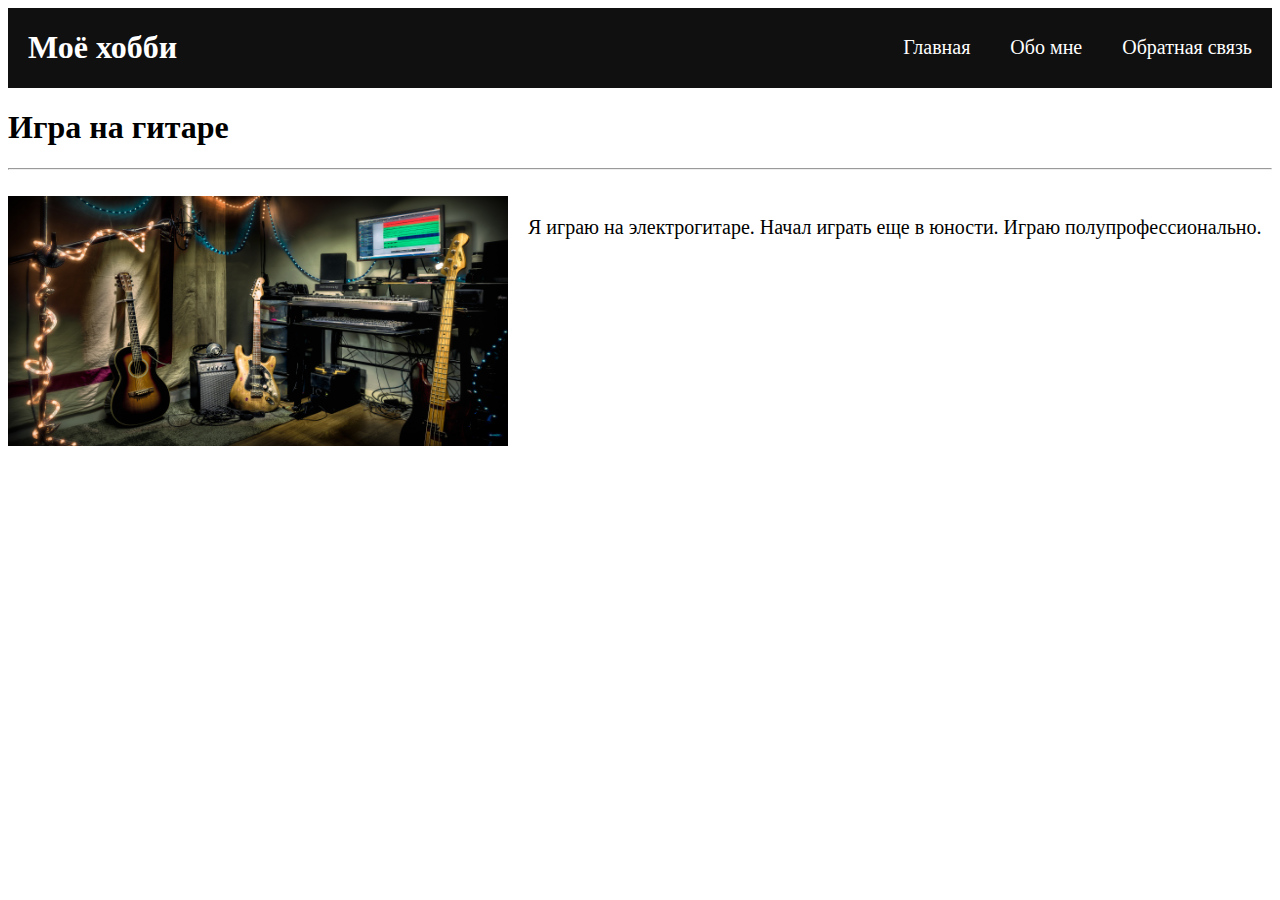
<file: index.html>
<!DOCTYPE html>
<html lang="en">
<head>
    <meta charset="UTF-8">
    <title>E1.8</title>
    <link rel="stylesheet" href="css/main.css">
</head>
<body>
    <div class="header">
        <div class="inner-header">
            <div class="logo-container">
                <h1 class="header-title">Моё хобби</h1>
            </div>
            <div class="nav-container">
                <ul class="navigation">
                    <a href="#"><li>Главная</li></a>
                    <a href="pages/about.html"><li>Обо мне</li></a>
                    <a href="pages/contacts.html"><li>Обратная связь</li></a>
                </ul>
            </div>
        </div>
    </div>
    <div class="content">
        <h1 class="h1-body">Игра на гитаре</h1>
        <hr>
        <br>
        <div class="all-content">
            <img src="images/studiya_gitary_muzyka_instrumenty.jpg" alt="Студия" width="500" height="250" class="main-image">
            <p class="content-text">
                Я играю на электрогитаре. Начал играть еще в юности. Играю полупрофессионально.
            </p>
        </div>
    </div>
</body>
</html>
</file>
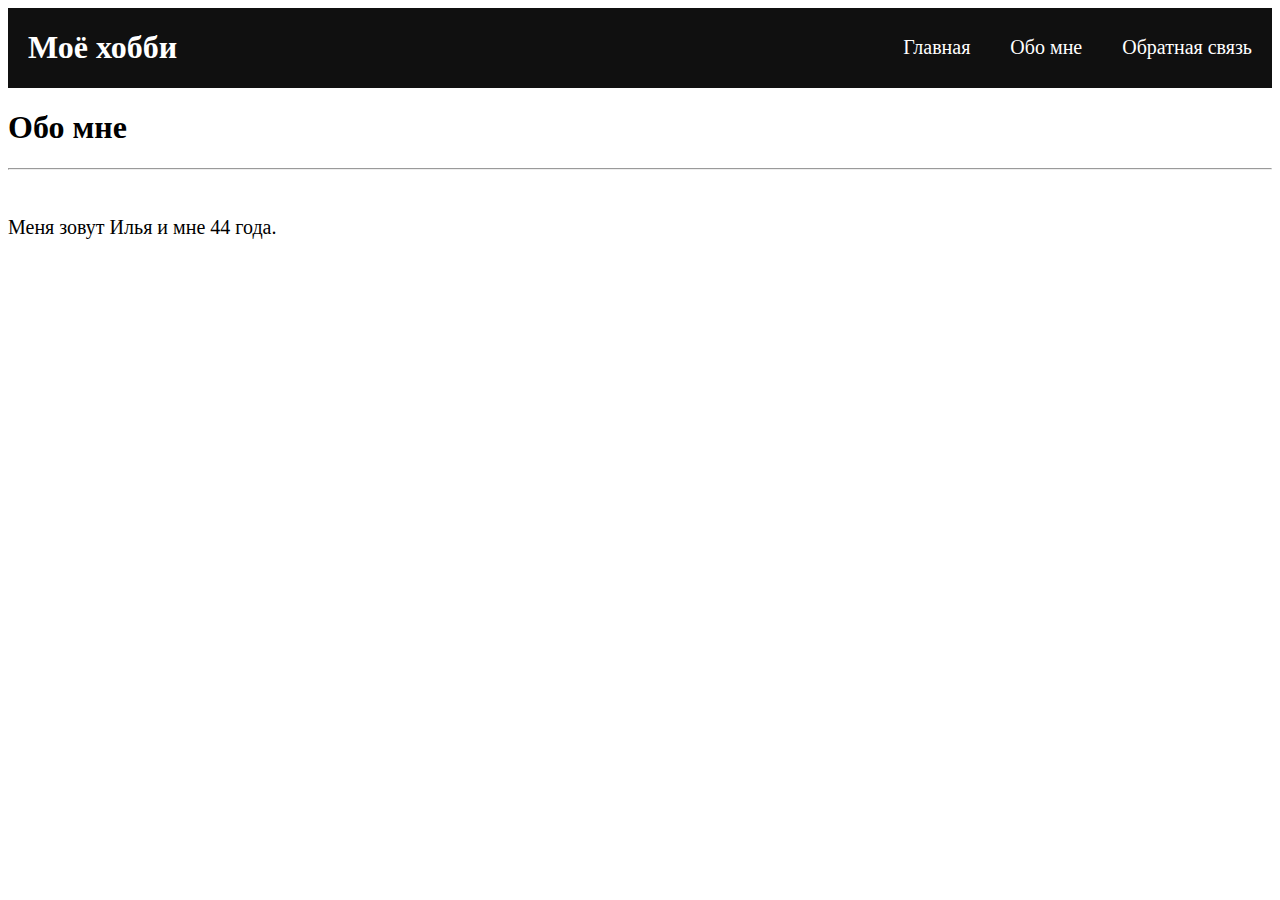
<file: pages/about.html>
<!DOCTYPE html>
<html lang="en">
<head>
    <meta charset="UTF-8">
    <title>E1.8</title>
    <link rel="stylesheet" href="../css/main.css">
</head>
<body>
<div class="header">
    <div class="inner-header">
        <div class="logo-container">
            <h1 class="header-title">Моё хобби</h1>
        </div>
        <div class="nav-container">
            <ul class="navigation">
                <a href="../index.html"><li>Главная</li></a>
                <a href="#"><li>Обо мне</li></a>
                <a href="contacts.html"><li>Обратная связь</li></a>
            </ul>
        </div>
    </div>
</div>
<div class="content">
    <h1 class="h1-body">Обо мне</h1>
    <hr>
    <br>
    <div class="all-content">
        <p class="content-text">
            Меня зовут Илья и мне 44 года.
        </p>
    </div>
</div>
</body>
</html>
</file>
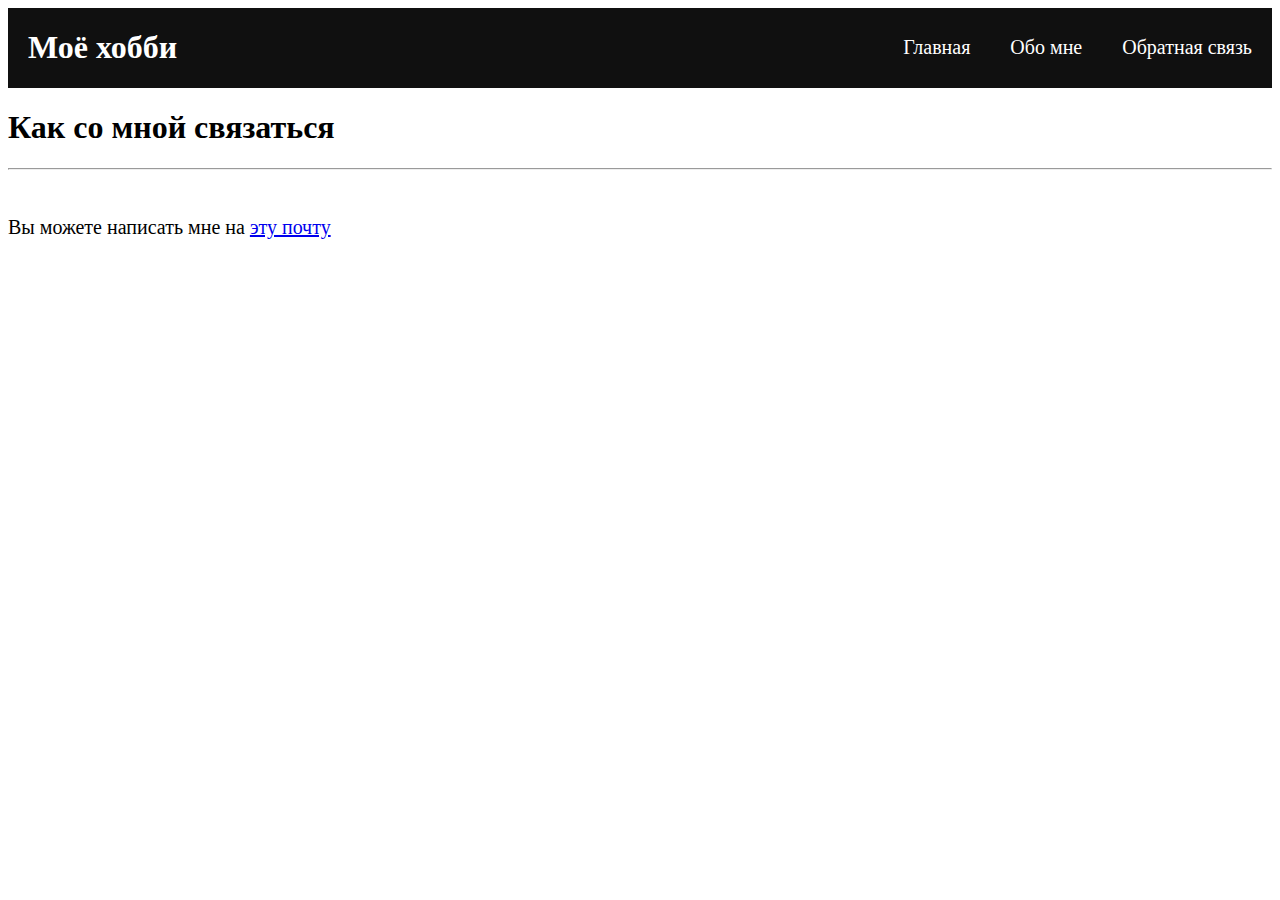
<file: pages/contacts.html>
<!DOCTYPE html>
<html lang="en">
<head>
    <meta charset="UTF-8">
    <title>E1.8</title>
    <link rel="stylesheet" href="../css/main.css">
</head>
<body>
<div class="header">
    <div class="inner-header">
        <div class="logo-container">
            <h1 class="header-title">Моё хобби</h1>
        </div>
        <div class="nav-container">
            <ul class="navigation">
                <a href="../index.html"><li>Главная</li></a>
                <a href="about.html"><li>Обо мне</li></a>
                <a href="#"><li>Обратная связь</li></a>
            </ul>
        </div>
    </div>
</div>
<div class="content">
    <h1 class="h1-body">Как со мной связаться</h1>
    <hr>
    <br>
    <div class="all-content">
        <p class="content-text">
            Вы можете написать мне на <a href="mailto:ilya@luboydomen.ru">эту почту</a>
        </p>
    </div>
</div>
</body>
</html>
</file>
<file: css/main.css>
.inner-header{
    display: flex;
    justify-content: space-between;
    background-color: #101010;
    color: white;
}

.header-title{
    padding-left: 20px;
    padding-right: 20px;
}

.logo-container{
    display: block;
}

.nav-container{
    display: flex;
    align-items: center;
}

.navigation{
    float: right;
    height: 100%;
}

.navigation a{
    height: 100%;
    display: table;
    float: left;
    padding: 0px 20px;
    background-color: #101010;
    text-decoration: none;
}

.navigation a li{
    vertical-align: middle;
    display: table-cell;
    font-size: 20px;
    color: white;
}

.navigation a:hover{
    background-color: gray;
    color: #101010;
}

.content{
    display: block;
}

.all-content{
    display: flex;
}

.main-image{
    padding-right: 20px;
}

.content-text{
    font-size: 20px;
}
</file>
